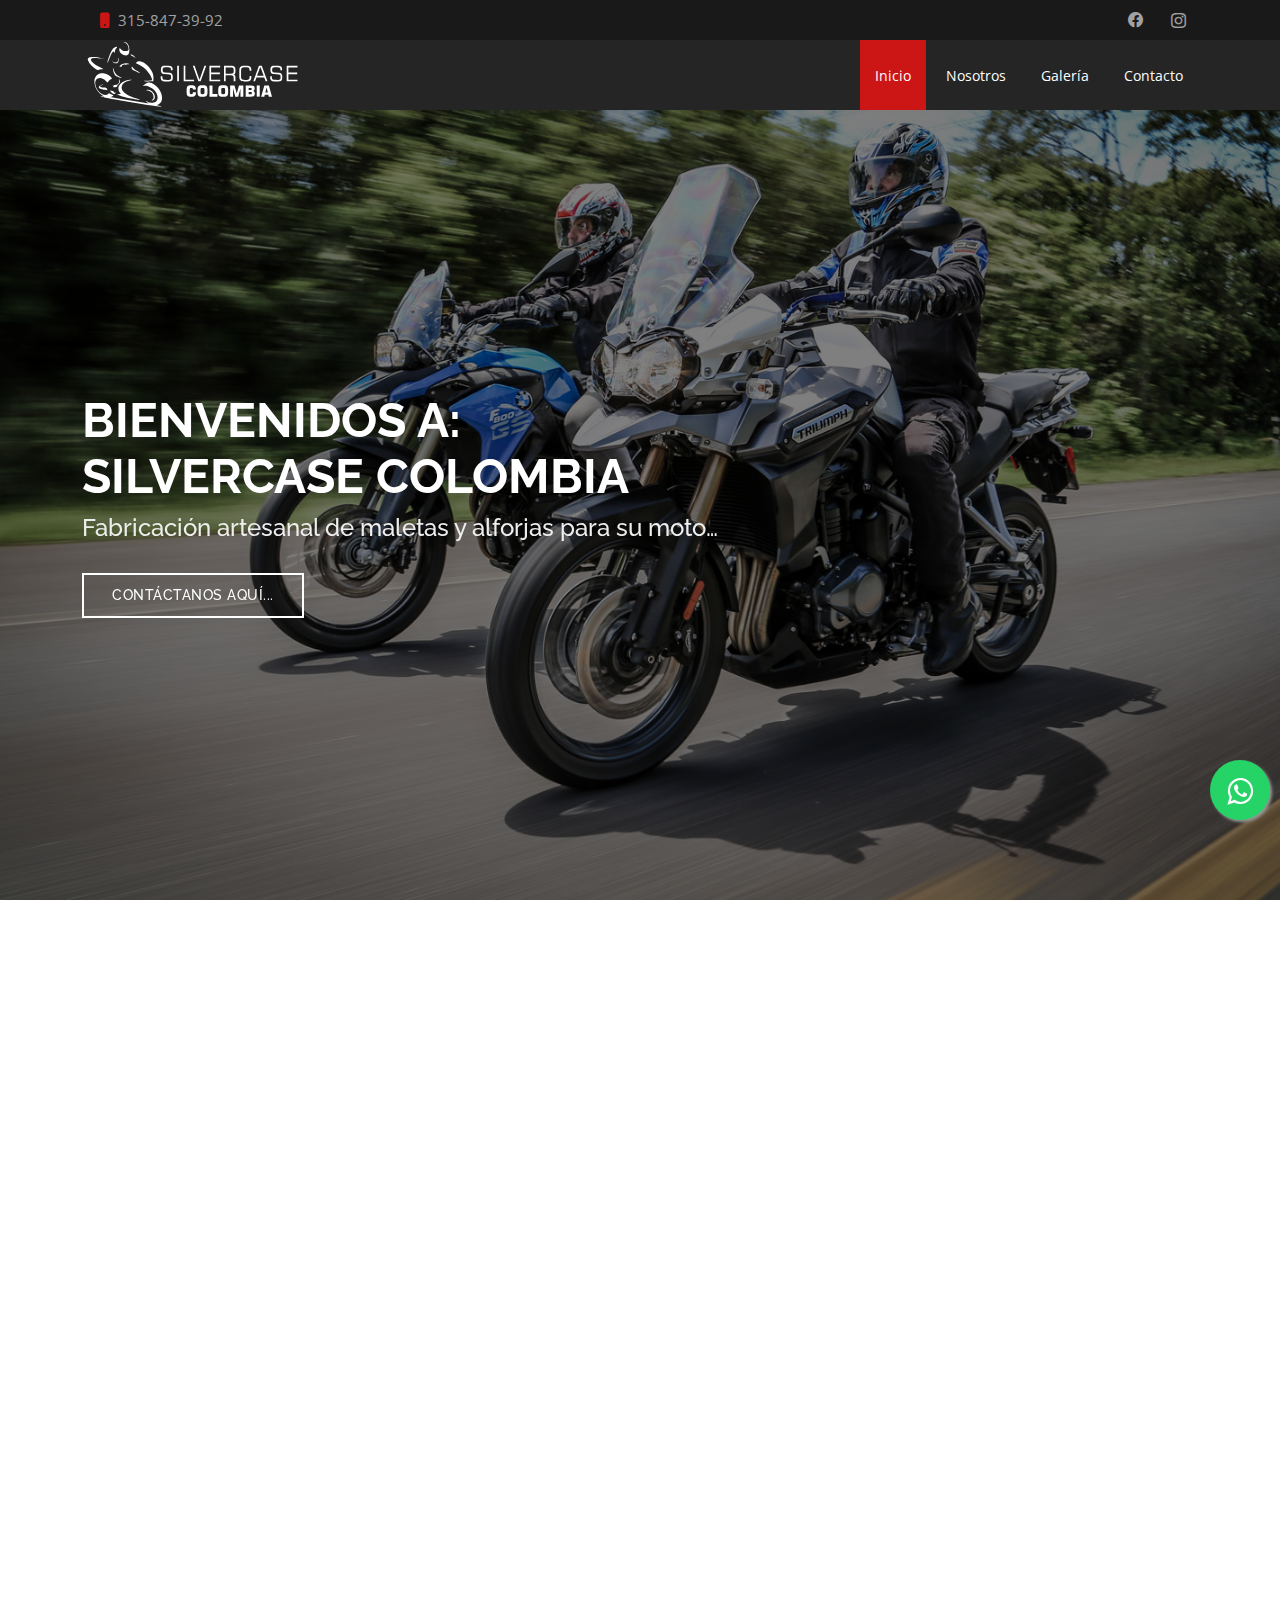
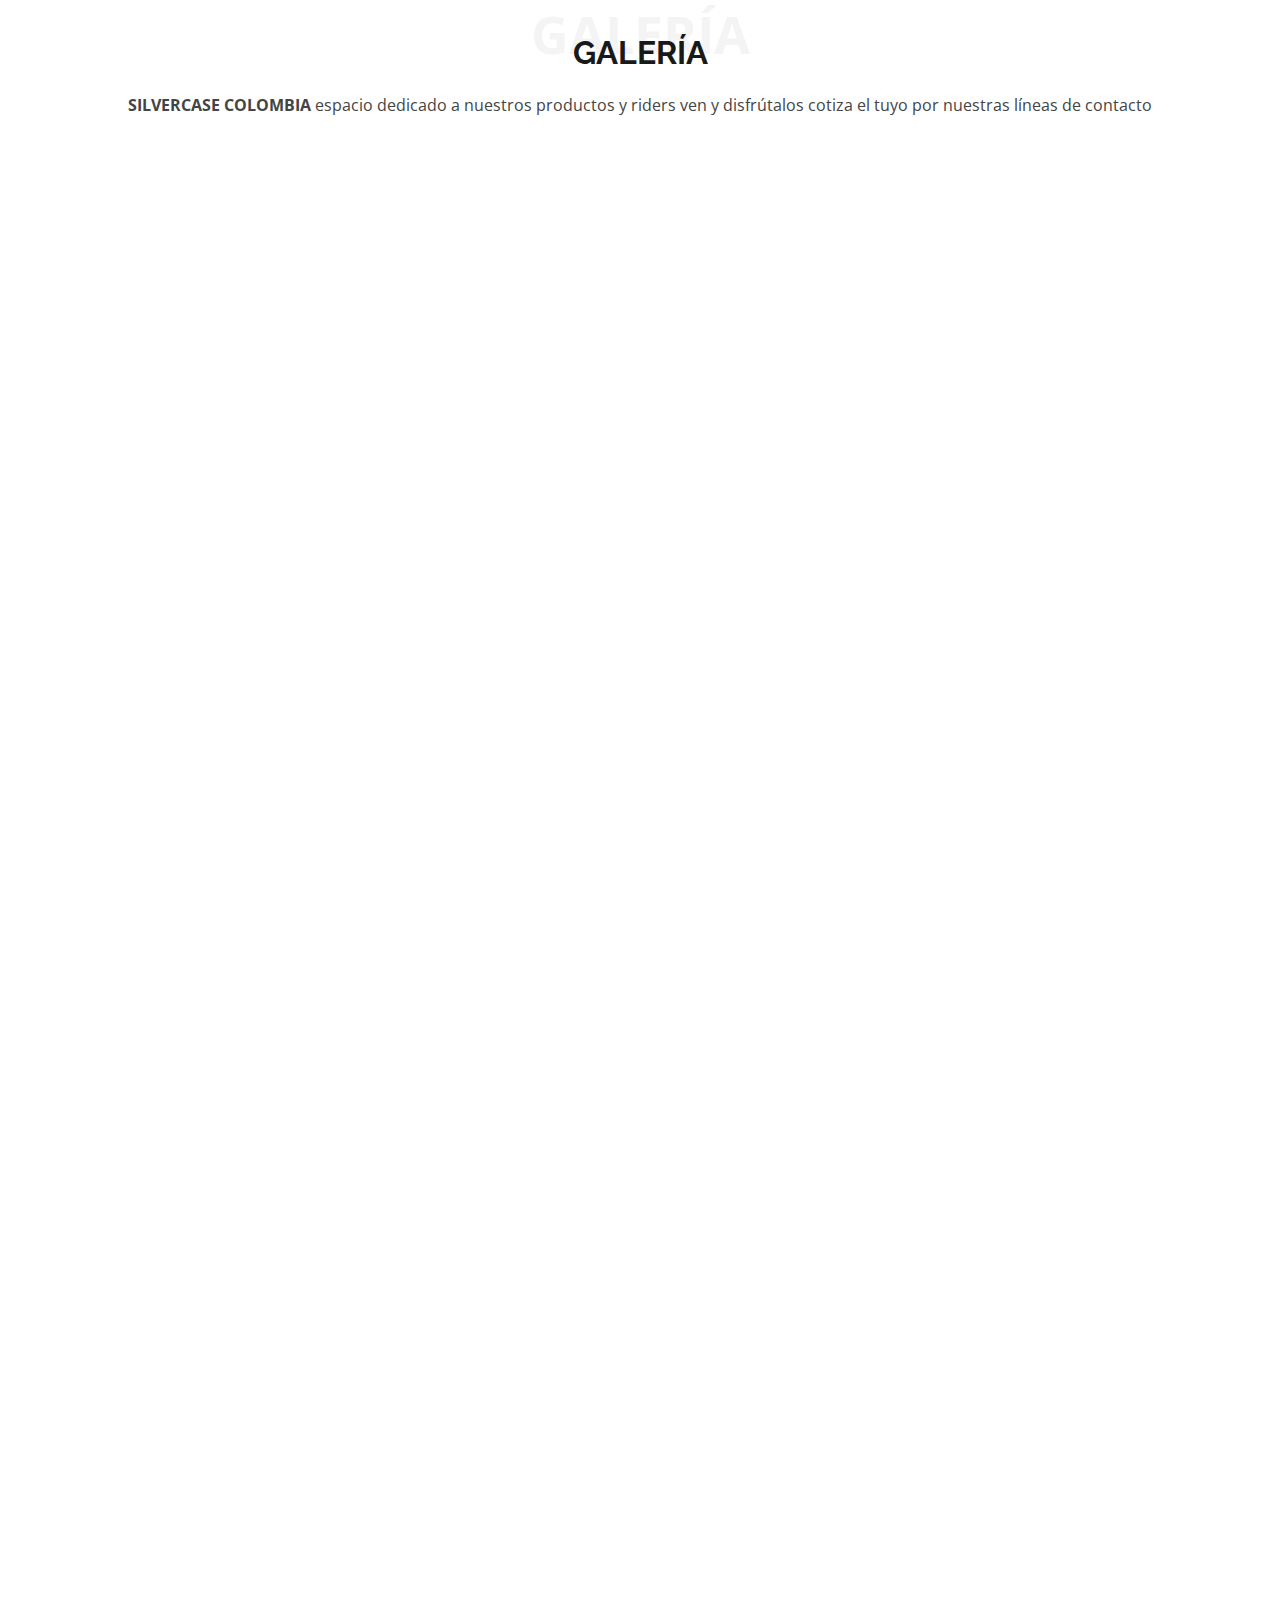
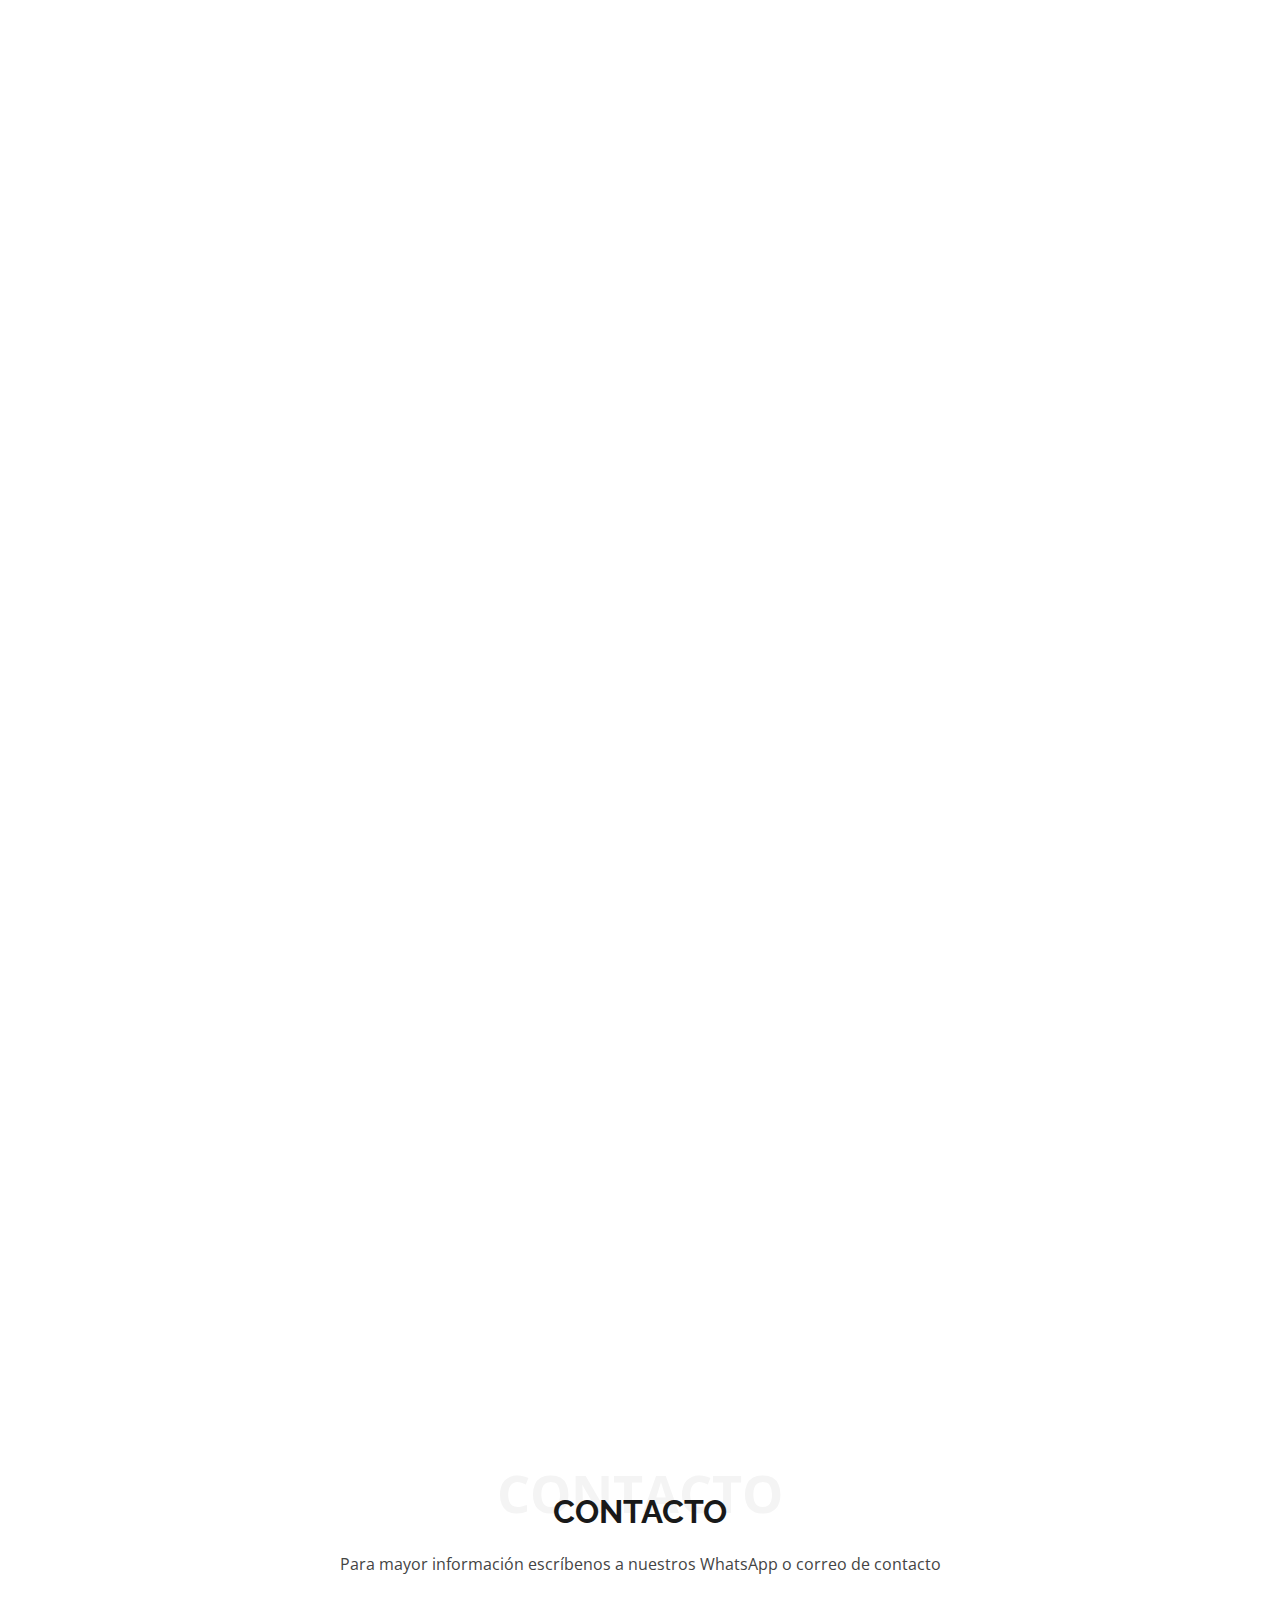
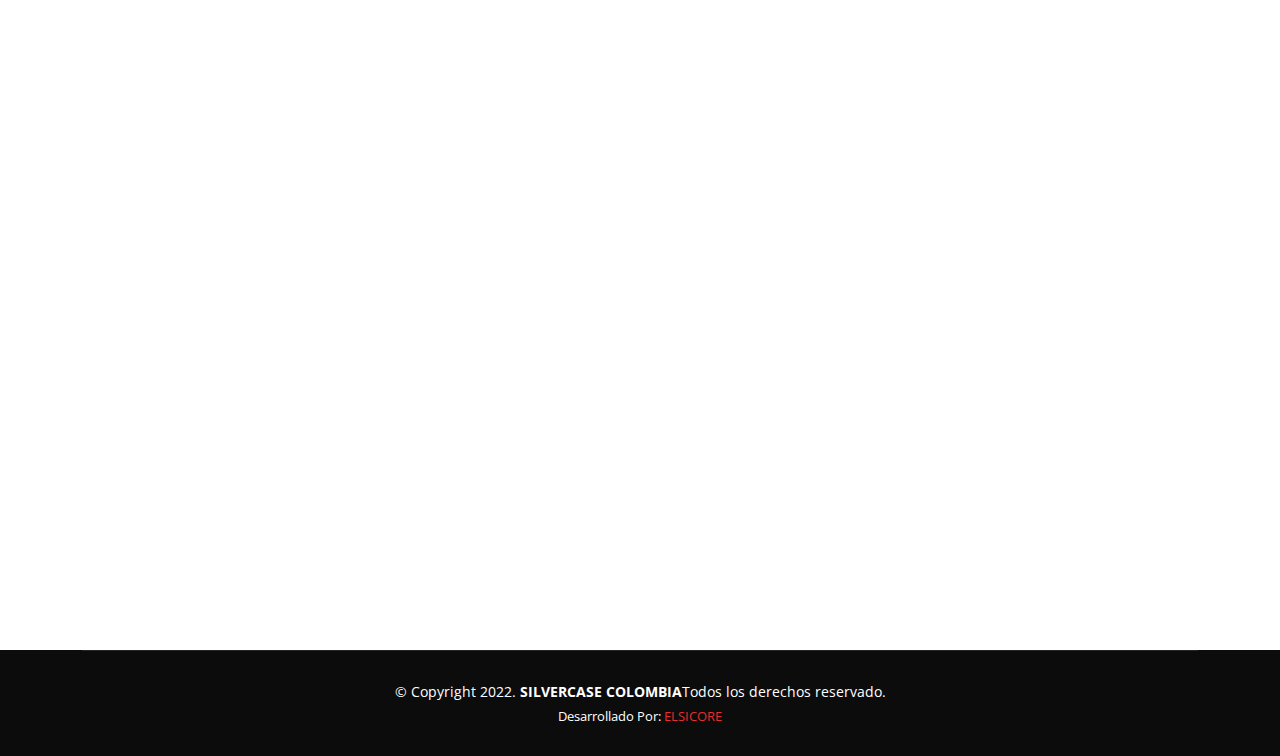
<file: index.html>
<!DOCTYPE html>
<html lang="es">

<head>
  <meta charset="utf-8">
  <meta content="width=device-width, initial-scale=1.0" name="viewport">
  <meta name="facebook-domain-verification" content="cl4wtnppbrddqg3ztqzjq375d5yrdl" />
  <title>SilverCase Colombia</title>
  <meta content="Fabricación artesanal de maletas y alforjas para su moto, medellin-colombia" name="description">
  <meta content="silvercase colombia, maleteros de moto, alforjas, motos, top case, fabricante de maleteros, medellin, colombia, lamina de aluminio" name="keywords">

  <!-- Favicons -->
  <link href="assets/img/favicon.png" rel="icon">
  <link href="assets/img/favicon.png" rel="apple-touch-icon">

  <!-- Google Fonts -->
  <link href="https://fonts.googleapis.com/css?family=Open+Sans:300,300i,400,400i,600,600i,700,700i|Raleway:300,300i,400,400i,500,500i,600,600i,700,700i|Poppins:300,300i,400,400i,500,500i,600,600i,700,700i" rel="stylesheet">

  <!-- Vendor CSS Files -->
  <link href="assets/vendor/aos/aos.css" rel="stylesheet">
  <link href="assets/vendor/bootstrap/css/bootstrap.min.css" rel="stylesheet">
  <link href="assets/vendor/bootstrap-icons/bootstrap-icons.css" rel="stylesheet">
  <link href="assets/vendor/boxicons/css/boxicons.min.css" rel="stylesheet">
  <link href="assets/vendor/glightbox/css/glightbox.min.css" rel="stylesheet">
  <link href="assets/vendor/swiper/swiper-bundle.min.css" rel="stylesheet">

  <!-- Template Main CSS File -->
  <link href="assets/css/style.css" rel="stylesheet">

  <!-- =======================================================
  * Template Name: Day - v4.3.0
  * Template URL: https://bootstrapmade.com/day-multipurpose-html-template-for-free/
  * Author: BootstrapMade.com
  * License: https://bootstrapmade.com/license/
  ======================================================== -->
</head>

<body>

<link rel="stylesheet" href="https://maxcdn.bootstrapcdn.com/font-awesome/4.5.0/css/font-awesome.min.css">
  <a href="https://api.whatsapp.com/send?phone=573158473992&text=Hola%20vi%20esto%20en%20su%20web,%20deseo%20conocer%20sobre%20los%20productos%20SILVERCASE" class="float" target="_blank">
    <i class="fa fa-whatsapp my-float"></i>
  </a>
  <!-- ======= Top Bar ======= -->
  <section id="topbar" class="d-flex align-items-center">
    <div class="container d-flex justify-content-center justify-content-md-between">
      <div class="contact-info d-flex align-items-center">
        <i class="bi bi-phone-fill phone-icon"></i>
        <a target="_blanck" href="https://api.whatsapp.com/send?phone=573158473992&text=Hola%20vi%20esto%20en%20su%20web,%20deseo%20conocer%20sobre%20los%20productos%20SILVERCASE">315-847-39-92 </a>
      </div>
      <div class="social-links d-none d-md-block">
        <a target="_blanck" href="https://www.facebook.com/SilverCase-Colombia-100303824891847" class="facebook"><i class="bi bi-facebook"></i></a>
        <a target="_blanck" href="https://www.instagram.com/silvercasecolombia/" class="instagram"><i class="bi bi-instagram"></i></a>
      </div>
    </div>
  </section>

  <!-- ======= Header ======= -->
  <header id="header" class="d-flex align-items-center">
    <div class="container d-flex align-items-center justify-content-between">

      <a href="index.html"><img src="assets/img/logo-silvercase.svg" alt="Logo-SilverCase" width="230"></a>
      <!-- Uncomment below if you prefer to use an image logo -->
      <!-- <a href="index.html" class="logo"><img src="assets/img/logo.png" alt="" class="img-fluid"></a>-->

      <nav id="navbar" class="navbar">
        <ul>
          <li><a class="nav-link scrollto active" href="#hero">Inicio</a></li>
          <li><a class="nav-link scrollto" href="#about">Nosotros</a></li>
          <!--<li><a class="nav-link scrollto" href="#services">Servicios</a></li>-->
          <li><a class="nav-link scrollto " href="#portfolio">Galería</a></li>
          <!--<li><a class="nav-link scrollto" href="#pricing"></a></li>
          <li><a class="nav-link scrollto" href="#team">Team</a></li>
          <li class="dropdown"><a href="#"><span>Drop Down</span> <i class="bi bi-chevron-down"></i></a>
            <ul>
              <li><a href="#">Drop Down 1</a></li>
              <li class="dropdown"><a href="#"><span>Deep Drop Down</span> <i class="bi bi-chevron-right"></i></a>
                <ul>
                  <li><a href="#">Deep Drop Down 1</a></li>
                  <li><a href="#">Deep Drop Down 2</a></li>
                  <li><a href="#">Deep Drop Down 3</a></li>
                  <li><a href="#">Deep Drop Down 4</a></li>
                  <li><a href="#">Deep Drop Down 5</a></li>
                </ul>
              </li>
              <li><a href="#">Drop Down 2</a></li>
              <li><a href="#">Drop Down 3</a></li>
              <li><a href="#">Drop Down 4</a></li>
            </ul>
          </li>-->
          <li><a class="nav-link scrollto" href="#contact">Contacto</a></li>
        </ul>
        <i class="bi bi-list mobile-nav-toggle"></i>
      </nav><!-- .navbar -->

    </div>
  </header><!-- End Header -->

  <!-- ======= Hero Section ======= -->
  <section id="hero" class="d-flex align-items-center">
    <div class="container position-relative" data-aos="fade-up" data-aos-delay="500">
      <h1>Bienvenidos a: <br> SILVERCASE COLOMBIA</h1>
      <h2>Fabricación artesanal de maletas y alforjas para su moto…</h2>
      <a href="https://wa.link/tmrr34" target="_blank" class="btn-get-started scrollto">Contáctanos Aquí... </a>
    </div>
  </section><!-- End Hero -->

  <main id="main">

    <!-- ======= About Section ======= -->
    <section id="about" class="about">
      <div class="container">

        <div class="row">
          <div class="col-lg-6 order-1 order-lg-2" data-aos="fade-left">
            <img src="assets/img/nosotros-silvercase.jpg" class="img-fluid" alt="">
          </div>
          <div class="col-lg-6 pt-4 pt-lg-0 order-2 order-lg-1 content" data-aos="fade-right">
            <h3>Estamos para ofrecerte todo nuestro apoyo y asesoría...</h3>
            <br><br>
            <p class="fst-italic">
              Deseas adquirir top case o alforja SILVERCASE, viaja comodo y seguro con todos nuestros productos y servicios.
            </p>
            <ul>
              <li><i class="bi bi-check-circle"></i> Productos Artesanal con Materia Prima Colombiana.</li>
              <li><i class="bi bi-check-circle"></i> Lamina de aluminio de 2 y 1.5 milímetros.</li>
              <li><i class="bi bi-check-circle"></i> Garantía de 2 años en nuestros top case   y alforjas.</li>
              <li><i class="bi bi-check-circle"></i> Top Case y Alforjas con accesorios incluidos.</li>
            </ul>
            <br>
            <p>
              Contamos con un personal capacitado para brindarle la mejor asesoría; así nuestros clientes, compran el producto 
              que mejor se adapte a sus requerimientos, <B>SILVERCASE</B> INNOVACIÓN Y PASIÓN EN TUS MANOS.
            </p>
            <br>
            <button><a href="https://wa.link/tmrr34" target="_blank" class="btn-get-started scrollto">Contáctanos Aquí... </a></button>
            
          </div> 
        </div>
        

      </div>
    </section><!-- End About Section -->

    <!-- ======= Why Us Section ======= 
    <section id="why-us" class="why-us">
      <div class="container">

        <div class="row">

          <div class="col-lg-4" data-aos="fade-up">
            <div class="box">
              <span>01</span>
              <h4>Lorem Ipsum</h4>
              <p>Ulamco laboris nisi ut aliquip ex ea commodo consequat. Et consectetur ducimus vero placeat</p>
            </div>
          </div>

          <div class="col-lg-4 mt-4 mt-lg-0" data-aos="fade-up" data-aos-delay="150">
            <div class="box">
              <span>02</span>
              <h4>Repellat Nihil</h4>
              <p>Dolorem est fugiat occaecati voluptate velit esse. Dicta veritatis dolor quod et vel dire leno para dest</p>
            </div>
          </div>

          <div class="col-lg-4 mt-4 mt-lg-0" data-aos="fade-up" data-aos-delay="300">
            <div class="box">
              <span>03</span>
              <h4> Ad ad velit qui</h4>
              <p>Molestiae officiis omnis illo asperiores. Aut doloribus vitae sunt debitis quo vel nam quis</p>
            </div>
          </div>

        </div>

      </div>
    </section> End Why Us Section -->

    <!-- ======= Clients Section ======= -
    <section id="clients" class="clients">
      <h3>Marcas a las cuales se ajustan nuestros maleteros  <a href=""> SILVERCASE</a></h3>
      <div class="container" data-aos="zoom-in">

        <div class="row d-flex align-items-center">

          <div class="col-lg-2 col-md-4 col-6">
            <img src="assets/img/clients/client-1.png" class="img-fluid" alt="">
          </div>

          <div class="col-lg-2 col-md-4 col-6">
            <img src="assets/img/clients/client-2.png" class="img-fluid" alt="">
          </div>

          <div class="col-lg-2 col-md-4 col-6">
            <img src="assets/img/clients/client-3.png" class="img-fluid" alt="">
          </div>

          <div class="col-lg-2 col-md-4 col-6">
            <img src="assets/img/clients/client-4.png" class="img-fluid" alt="">
          </div>

          <div class="col-lg-2 col-md-4 col-6">
            <img src="assets/img/clients/client-5.png" class="img-fluid" alt="">
          </div>

          <div class="col-lg-2 col-md-4 col-6">
            <img src="assets/img/clients/client-6.png" class="img-fluid" alt="">
          </div>

        </div>

      </div>
    </section> End Clients Section -->

    <!-- ======= Services Section ======= -
    <section id="services" class="services">
      <div class="container">

        <div class="section-title">
          <span>Services</span>
          <h2>Services</h2>
          <p>Sit sint consectetur velit quisquam cupiditate impedit suscipit alias</p>
        </div>

        <div class="row">
          <div class="col-lg-4 col-md-6 d-flex align-items-stretch" data-aos="fade-up">
            <div class="icon-box">
              <div class="icon"><i class="bx bxl-dribbble"></i></div>
              <h4><a href="">Lorem Ipsum</a></h4>
              <p>Voluptatum deleniti atque corrupti quos dolores et quas molestias excepturi</p>
            </div>
          </div>

          <div class="col-lg-4 col-md-6 d-flex align-items-stretch mt-4 mt-md-0" data-aos="fade-up" data-aos-delay="150">
            <div class="icon-box">
              <div class="icon"><i class="bx bx-file"></i></div>
              <h4><a href="">Sed ut perspiciatis</a></h4>
              <p>Duis aute irure dolor in reprehenderit in voluptate velit esse cillum dolore</p>
            </div>
          </div>

          <div class="col-lg-4 col-md-6 d-flex align-items-stretch mt-4 mt-lg-0" data-aos="fade-up" data-aos-delay="300">
            <div class="icon-box">
              <div class="icon"><i class="bx bx-tachometer"></i></div>
              <h4><a href="">Magni Dolores</a></h4>
              <p>Excepteur sint occaecat cupidatat non proident, sunt in culpa qui officia</p>
            </div>
          </div>

          <div class="col-lg-4 col-md-6 d-flex align-items-stretch mt-4" data-aos="fade-up" data-aos-delay="450">
            <div class="icon-box">
              <div class="icon"><i class="bx bx-world"></i></div>
              <h4><a href="">Nemo Enim</a></h4>
              <p>At vero eos et accusamus et iusto odio dignissimos ducimus qui blanditiis</p>
            </div>
          </div>

          <div class="col-lg-4 col-md-6 d-flex align-items-stretch mt-4" data-aos="fade-up" data-aos-delay="600">
            <div class="icon-box">
              <div class="icon"><i class="bx bx-slideshow"></i></div>
              <h4><a href="">Dele cardo</a></h4>
              <p>Quis consequatur saepe eligendi voluptatem consequatur dolor consequuntur</p>
            </div>
          </div>

          <div class="col-lg-4 col-md-6 d-flex align-items-stretch mt-4" data-aos="fade-up" data-aos-delay="750">
            <div class="icon-box">
              <div class="icon"><i class="bx bx-arch"></i></div>
              <h4><a href="">Divera don</a></h4>
              <p>Modi nostrum vel laborum. Porro fugit error sit minus sapiente sit aspernatur</p>
            </div>
          </div>

        </div>

      </div>
    </section>< End Services Section -->

    <!-- ======= Cta Section ======= -
    <section id="cta" class="cta">
      <div class="container" data-aos="zoom-in">

        <div class="text-center">
          <h3>Call To Action</h3>
          <p> Duis aute irure dolor in reprehenderit in voluptate velit esse cillum dolore eu fugiat nulla pariatur. Excepteur sint occaecat cupidatat non proident, sunt in culpa qui officia deserunt mollit anim id est laborum.</p>
          <a class="cta-btn" href="#">Call To Action</a>
        </div>

      </div>
    </section><! End Cta Section -->

    <!-- ======= Portfolio Section ======= -->
    <section id="portfolio" class="portfolio">
      <div class="container">

        <div class="section-title">
          <span>Galería</span>
          <h2>Galería</h2>
          <p><strong><a>SILVERCASE COLOMBIA</a></strong> espacio dedicado a nuestros productos y riders ven y disfrútalos cotiza el tuyo por nuestras líneas de contacto</p>
        </div>

        <div class="row" data-aos="fade-up">
          <div class="col-lg-12 d-flex justify-content-center">
            <ul id="portfolio-flters">
              <li data-filter="*" class="filter-active">Todos</li>
              <li data-filter=".filter-app">Productos</li>
              <li data-filter=".filter-card">Riders</li>
              <li data-filter=".filter-web">Accesorios</li>
            </ul>
          </div>
        </div>

        <div class="row portfolio-container" data-aos="fade-up" data-aos-delay="150">

          <div class="col-lg-4 col-md-6 portfolio-item filter-app">
            <img src="assets/img/portfolio/riders/silvercase-riders-21.JPG" class="img-fluid" alt="">
            <div class="portfolio-info">
              <h4>Riders-Chicamocha</h4>
              <p>Riders-Chicamocha</p>
              <a href="assets/img/portfolio/riders/silvercase-riders-21.JPG" data-gallery="portfolioGallery" class="portfolio-lightbox preview-link" title="silvercase-riders-21"><i class="bx bx-plus"></i></a>
              <a href="portfolio-details.html" class="details-link" title="More Details"><i class="bx bx-link"></i></a>
            </div>
          </div>

          <div class="col-lg-4 col-md-6 portfolio-item filter-web">
            <img src="assets/img/portfolio/a.jpg" class="img-fluid" alt="">
            <div class="portfolio-info">
              <h4>Llavero Suzuki Verde</h4>
              <p>Llavero Suzuki Verde</p>
              <a href="assets/img/portfolio/a.jpg" data-gallery="portfolioGallery" class="portfolio-lightbox preview-link" title="silvercase-riders-21"><i class="bx bx-plus"></i></a>
              <a href="portfolio-details.html" class="details-link" title="More Details"><i class="bx bx-link"></i></a>
            </div>
          </div>

          <div class="col-lg-4 col-md-6 portfolio-item filter-app">
            <img src="assets/img/portfolio/riders/silvercase-riders-7.jpeg" class="img-fluid" alt="">
            <div class="portfolio-info">
              <h4>Riders home</h4>
              <p>Riders home</p>
              <a href="assets/img/portfolio/riders/silvercase-riders-7.jpeg" data-gallery="portfolioGallery" class="portfolio-lightbox preview-link" title="silvercase-riders-7"><i class="bx bx-plus"></i></a>
              <a href="portfolio-details.html" class="details-link" title="More Details"><i class="bx bx-link"></i></a>
            </div>
          </div>

          <div class="col-lg-4 col-md-6 portfolio-item filter-web">
            <img src="assets/img/portfolio/b.jpg" class="img-fluid" alt="">
            <div class="portfolio-info">
              <h4>Llavero Honda</h4>
              <p>Llavero Honda</p>
              <a href="assets/img/portfolio/b.jpg" data-gallery="portfolioGallery" class="portfolio-lightbox preview-link" title="silvercase-riders-21"><i class="bx bx-plus"></i></a>
              <a href="portfolio-details.html" class="details-link" title="More Details"><i class="bx bx-link"></i></a>
            </div>
          </div>

          <div class="col-lg-4 col-md-6 portfolio-item filter-app">
            <img src="assets/img/portfolio/riders/silvercase-riders-16.jpeg" class="img-fluid" alt="">
            <div class="portfolio-info">
              <h4>Riders Concessionaire Suzuki</h4>
              <p>Riders Concessionaire Suzuki</p>
              <a href="assets/img/portfolio/riders/silvercase-riders-16.jpeg" data-gallery="portfolioGallery" class="portfolio-lightbox preview-link" title="silvercase-riders-16"><i class="bx bx-plus"></i></a>
              <a href="portfolio-details.html" class="details-link" title="More Details"><i class="bx bx-link"></i></a>
            </div>
          </div>

          <div class="col-lg-4 col-md-6 portfolio-item filter-web">
            <img src="assets/img/portfolio/c.jpg" class="img-fluid" alt="">
            <div class="portfolio-info">
              <h4>Protector Zapatos FOX</h4>
              <p>Protector Zapatos FOX</p>
              <a href="assets/img/portfolio/c.jpg" data-gallery="portfolioGallery" class="portfolio-lightbox preview-link" title="silvercase-riders-21"><i class="bx bx-plus"></i></a>
              <a href="portfolio-details.html" class="details-link" title="More Details"><i class="bx bx-link"></i></a>
            </div>
          </div>

          <div class="col-lg-4 col-md-6 portfolio-item filter-card">
            <img src="assets/img/portfolio/riders/silvercase-riders-18.jpeg" class="img-fluid" alt="">
            <div class="portfolio-info">
              <h4>Silvercase trunks on the road</h4>
              <p>Silvercase trunks on the road</p>
              <a href="assets/img/portfolio/riders/silvercase-riders-18.jpeg" data-gallery="portfolioGallery" class="portfolio-lightbox preview-link" title="Card 2"><i class="bx bx-plus"></i></a>
              <a href="portfolio-details.html" class="details-link" title="More Details"><i class="bx bx-link"></i></a>
            </div>
          </div>

          <div class="col-lg-4 col-md-6 portfolio-item filter-web">
            <img src="assets/img/portfolio/d.jpg" class="img-fluid" alt="">
            <div class="portfolio-info">
              <h4>Protector Zapatos KTM</h4>
              <p>Protector Zapatos KTM</p>
              <a href="assets/img/portfolio/d.jpg" data-gallery="portfolioGallery" class="portfolio-lightbox preview-link" title="silvercase-riders-21"><i class="bx bx-plus"></i></a>
              <a href="portfolio-details.html" class="details-link" title="More Details"><i class="bx bx-link"></i></a>
            </div>
          </div>

          <div class="col-lg-4 col-md-6 portfolio-item filter-app">
            <img src="assets/img/portfolio/riders/silvercase-riders-29.jpeg" class="img-fluid" alt="">
            <div class="portfolio-info">
              <h4>Silvercase trunks on the mountain</h4>
              <p>Silvercase trunks on the mountain</p>
              <a href="assets/img/portfolio/riders/silvercase-riders-29.jpeg" data-gallery="portfolioGallery" class="portfolio-lightbox preview-link" title="Web 2"><i class="bx bx-plus"></i></a>
              <a href="portfolio-details.html" class="details-link" title="More Details"><i class="bx bx-link"></i></a>
            </div>
          </div>

          <div class="col-lg-4 col-md-6 portfolio-item filter-web">
            <img src="assets/img/portfolio/e.jpg" class="img-fluid" alt="">
            <div class="portfolio-info">
              <h4>Llavero Suzuki Amarillo</h4>
              <p>Llavero Suzuki Amarillo</p>
              <a href="assets/img/portfolio/e.jpg" data-gallery="portfolioGallery" class="portfolio-lightbox preview-link" title="silvercase-riders-21"><i class="bx bx-plus"></i></a>
              <a href="portfolio-details.html" class="details-link" title="More Details"><i class="bx bx-link"></i></a>
            </div>
          </div>

          <div class="col-lg-4 col-md-6 portfolio-item filter-app">
            <img src="assets/img/portfolio/riders/silvercase-riders-19.jpeg" class="img-fluid" alt="">
            <div class="portfolio-info">
              <h4>Riders Puerto Lopez</h4>
              <p>Riders Puerto Lopez</p>
              <a href="assets/img/portfolio/riders/silvercase-riders-19.jpeg" data-gallery="portfolioGallery" class="portfolio-lightbox preview-link" title="App 3"><i class="bx bx-plus"></i></a>
              <a href="portfolio-details.html" class="details-link" title="More Details"><i class="bx bx-link"></i></a>
            </div>
          </div>
          
          <div class="col-lg-4 col-md-6 portfolio-item filter-web">
            <img src="assets/img/portfolio/protector-zapt-all.jpg" class="img-fluid" alt="">
            <div class="portfolio-info">
              <h4>Protectores Zapatos</h4>
              <p>Protectores Zapatos</p>
              <a href="assets/img/portfolio/protector-zapt-all.jpg" data-gallery="portfolioGallery" class="portfolio-lightbox preview-link" title="silvercase-riders-21"><i class="bx bx-plus"></i></a>
              <a href="portfolio-details.html" class="details-link" title="More Details"><i class="bx bx-link"></i></a>
            </div>
          </div>

          <div class="col-lg-4 col-md-6 portfolio-item filter-card">
            <img src="assets/img/portfolio/riders/silvercase-riders-22.jpeg" class="img-fluid" alt="">
            <div class="portfolio-info">
              <h4>Black Silvercase trunks</h4>
              <p>Black Silvercase trunks</p>
              <a href="assets/img/portfolio/riders/silvercase-riders-22.jpeg" data-gallery="portfolioGallery" class="portfolio-lightbox preview-link" title="Card 1"><i class="bx bx-plus"></i></a>
              <a href="portfolio-details.html" class="details-link" title="More Details"><i class="bx bx-link"></i></a>
            </div>
          </div>

          <div class="col-lg-4 col-md-6 portfolio-item filter-web">
            <img src="assets/img/portfolio/guantes-de-proteccion.jpg" class="img-fluid" alt="">
            <div class="portfolio-info">
              <h4>Guantes de Protección </h4>
              <p>Guantes de Protección</p>
              <a href="assets/img/portfolio/guantes-de-proteccion.jpg" data-gallery="portfolioGallery" class="portfolio-lightbox preview-link" title="silvercase-riders-21"><i class="bx bx-plus"></i></a>
              <a href="portfolio-details.html" class="details-link" title="More Details"><i class="bx bx-link"></i></a>
            </div>
          </div>

          <div class="col-lg-4 col-md-6 portfolio-item filter-card">
            <img src="assets/img/portfolio/riders/silvercase-riders-15.jpeg" class="img-fluid" alt="">
            <div class="portfolio-info">
              <h4>Imposing silvercase trunks</h4>
              <p>Imposing silvercase trunks</p>
              <a href="assets/img/portfolio/riders/silvercase-riders-15.jpeg" data-gallery="portfolioGallery" class="portfolio-lightbox preview-link" title="Card 3"><i class="bx bx-plus"></i></a>
              <a href="portfolio-details.html" class="details-link" title="More Details"><i class="bx bx-link"></i></a>
            </div>
          </div>

          <div class="col-lg-4 col-md-6 portfolio-item filter-web">
            <img src="assets/img/portfolio/k.jpg" class="img-fluid" alt="">
            <div class="portfolio-info">
              <h4>Candado de Seguridad </h4>
              <p>Freno disco</p>
              <a href="assets/img/portfolio/k.jpg" data-gallery="portfolioGallery" class="portfolio-lightbox preview-link" title="silvercase-riders-21"><i class="bx bx-plus"></i></a>
              <a href="portfolio-details.html" class="details-link" title="More Details"><i class="bx bx-link"></i></a>
            </div>
          </div>

          <div class="col-lg-4 col-md-6 portfolio-item filter-app">
            <img src="assets/img/portfolio/riders/silvercase-riders-26.jpeg" class="img-fluid" alt="">
            <div class="portfolio-info">
              <h4>Silvercase suitcases in hymalayan</h4>
              <p>Silvercase suitcases in hymalayan</p>
              <a href="assets/img/portfolio/riders/silvercase-riders-26.jpeg" data-gallery="portfolioGallery" class="portfolio-lightbox preview-link" title="Web 3"><i class="bx bx-plus"></i></a>
              <a href="portfolio-details.html" class="details-link" title="More Details"><i class="bx bx-link"></i></a>
            </div>
          </div>

          <div class="col-lg-4 col-md-6 portfolio-item filter-web">
            <img src="assets/img/portfolio/l.jpg" class="img-fluid" alt="">
            <div class="portfolio-info">
              <h4>Cargador USB para moto </h4>
              <p>Cargador USB para moto</p>
              <a href="assets/img/portfolio/l.jpg" data-gallery="portfolioGallery" class="portfolio-lightbox preview-link" title="silvercase-riders-21"><i class="bx bx-plus"></i></a>
              <a href="portfolio-details.html" class="details-link" title="More Details"><i class="bx bx-link"></i></a>
            </div>
          </div>

          <div class="col-lg-4 col-md-6 portfolio-item filter-web">
            <img src="assets/img/portfolio/m.jpg" class="img-fluid" alt="">
            <div class="portfolio-info">
              <h4>Soporte Celular para motos </h4>
              <p>Soporte Celular para motos</p>
              <a href="assets/img/portfolio/m.jpg" data-gallery="portfolioGallery" class="portfolio-lightbox preview-link" title="silvercase-riders-21"><i class="bx bx-plus"></i></a>
              <a href="portfolio-details.html" class="details-link" title="More Details"><i class="bx bx-link"></i></a>
            </div>
          </div>

          <div class="col-lg-4 col-md-6 portfolio-item filter-web">
            <img src="assets/img/portfolio/n.jpg" class="img-fluid" alt="">
            <div class="portfolio-info">
              <h4>Soporte Giratorio Celular </h4>
              <p>Soporte Giratorio Celular</p>
              <a href="assets/img/portfolio/n.jpg" data-gallery="portfolioGallery" class="portfolio-lightbox preview-link" title="silvercase-riders-21"><i class="bx bx-plus"></i></a>
              <a href="portfolio-details.html" class="details-link" title="More Details"><i class="bx bx-link"></i></a>
            </div>
          </div>
        </div>

      </div>
    </section>

    <!-- ======= Pricing Section ======= 
    <section id="pricing" class="pricing">
      <div class="container">

        <div class="section-title">
          <span>Pricing</span>
          <h2>Pricing</h2>
          <p>Sit sint consectetur velit quisquam cupiditate impedit suscipit alias</p>
        </div>

        <div class="row">

          <div class="col-lg-4 col-md-6" data-aos="zoom-in" data-aos-delay="150">
            <div class="box">
              <h3>Free</h3>
              <h4><sup>$</sup>0<span> / month</span></h4>
              <ul>
                <li>Aida dere</li>
                <li>Nec feugiat nisl</li>
                <li>Nulla at volutpat dola</li>
                <li class="na">Pharetra massa</li>
                <li class="na">Massa ultricies mi</li>
              </ul>
              <div class="btn-wrap">
                <a href="#" class="btn-buy">Buy Now</a>
              </div>
            </div>
          </div>

          <div class="col-lg-4 col-md-6 mt-4 mt-md-0" data-aos="zoom-in">
            <div class="box featured">
              <h3>Business</h3>
              <h4><sup>$</sup>19<span> / month</span></h4>
              <ul>
                <li>Aida dere</li>
                <li>Nec feugiat nisl</li>
                <li>Nulla at volutpat dola</li>
                <li>Pharetra massa</li>
                <li class="na">Massa ultricies mi</li>
              </ul>
              <div class="btn-wrap">
                <a href="#" class="btn-buy">Buy Now</a>
              </div>
            </div>
          </div>

          <div class="col-lg-4 col-md-6 mt-4 mt-lg-0" data-aos="zoom-in" data-aos-delay="150">
            <div class="box">
              <h3>Developer</h3>
              <h4><sup>$</sup>29<span> / month</span></h4>
              <ul>
                <li>Aida dere</li>
                <li>Nec feugiat nisl</li>
                <li>Nulla at volutpat dola</li>
                <li>Pharetra massa</li>
                <li>Massa ultricies mi</li>
              </ul>
              <div class="btn-wrap">
                <a href="#" class="btn-buy">Buy Now</a>
              </div>
            </div>
          </div>

        </div>

      </div>
    </section>End Pricing Section -->

    <!-- ======= Team Section ======= 
    <section id="team" class="team">
      <div class="container">

        <div class="section-title">
          <span>Team</span>
          <h2>Team</h2>
          <p>Sit sint consectetur velit quisquam cupiditate impedit suscipit alias</p>
        </div>

        <div class="row">
          <div class="col-lg-4 col-md-6 d-flex align-items-stretch" data-aos="zoom-in">
            <div class="member">
              <img src="assets/img/team/team-1.jpg" alt="">
              <h4>Walter White</h4>
              <span>Chief Executive Officer</span>
              <p>
                Magni qui quod omnis unde et eos fuga et exercitationem. Odio veritatis perspiciatis quaerat qui aut aut aut
              </p>
              <div class="social">
                <a href=""><i class="bi bi-twitter"></i></a>
                <a href=""><i class="bi bi-facebook"></i></a>
                <a href=""><i class="bi bi-instagram"></i></a>
                <a href=""><i class="bi bi-linkedin"></i></a>
              </div>
            </div>
          </div>

          <div class="col-lg-4 col-md-6 d-flex align-items-stretch" data-aos="zoom-in">
            <div class="member">
              <img src="assets/img/team/team-2.jpg" alt="">
              <h4>Sarah Jhinson</h4>
              <span>Product Manager</span>
              <p>
                Repellat fugiat adipisci nemo illum nesciunt voluptas repellendus. In architecto rerum rerum temporibus
              </p>
              <div class="social">
                <a href=""><i class="bi bi-twitter"></i></a>
                <a href=""><i class="bi bi-facebook"></i></a>
                <a href=""><i class="bi bi-instagram"></i></a>
                <a href=""><i class="bi bi-linkedin"></i></a>
              </div>
            </div>
          </div>

          <div class="col-lg-4 col-md-6 d-flex align-items-stretch" data-aos="zoom-in">
            <div class="member">
              <img src="assets/img/team/team-3.jpg" alt="">
              <h4>William Anderson</h4>
              <span>CTO</span>
              <p>
                Voluptas necessitatibus occaecati quia. Earum totam consequuntur qui porro et laborum toro des clara
              </p>
              <div class="social">
                <a href=""><i class="bi bi-twitter"></i></a>
                <a href=""><i class="bi bi-facebook"></i></a>
                <a href=""><i class="bi bi-instagram"></i></a>
                <a href=""><i class="bi bi-linkedin"></i></a>
              </div>
            </div>
          </div>

        </div>

      </div>
    </section> End Team Section -->

    <!-- ======= Contact Section ======= -->
    <section id="contact" class="contact">
      <div class="container">

        <div class="section-title">
          <span>Contacto</span>
          <h2>Contacto</h2>
          <p>Para mayor información escríbenos a nuestros WhatsApp o correo de contacto</p>
        </div>

        <div class="row" data-aos="fade-up">
          <div class="col-lg-4">
            <div class="info-box mb-4">
              <i class="bx bx-map"></i>
              <h3>Ubicacion</h3>
              <p>Calle 47 # 38-48, Medellín, Antioquia</p>
            </div>
          </div>

          <div class="col-lg-4 col-md-4">
            <div class="info-box  mb-4">
              <i class="bx bx-envelope"></i>
              <h3>Correo</h3>
              <p>silvercasecolombia@gmail.com</p>
            </div>
          </div>

          <div class="col-lg-4 col-md-4">
            <div class="info-box  mb-4">
              <i class="bx bx-phone-call"></i>
              <h3>Celular | WhatsApp</h3>
              <p><a target="_blanck" href="https://api.whatsapp.com/send?phone=573158473992&text=Hola%20vi%20esto%20en%20su%20web,%20deseo%20conocer%20sobre%20los%20productos%20SILVERCASE">315-847-39-92 </a></p>
            </div>
          </div>

        </div>

        <div class="row" data-aos="fade-up">

          <div class="col-lg-12 ">
            <iframe class="mb-4 mb-lg-0" src="https://www.google.com/maps/d/u/0/embed?mid=1fZuORrQkQhQxh2_ohVoVZAdR90pCtjDs&ehbc=2E312F" frameborder="0" style="border:0; width: 100%; height: 384px;" allowfullscreen></iframe>
          </div>

          <!--<div class="col-lg-6">
            <form action="forms/contact.php" method="post" role="form" class="php-email-form">
              <div class="row">
                <div class="col-md-6 form-group">
                  <input type="text" name="name" class="form-control" id="name" placeholder="Your Name" required>
                </div>
                <div class="col-md-6 form-group mt-3 mt-md-0">
                  <input type="email" class="form-control" name="email" id="email" placeholder="Your Email" required>
                </div>
              </div>
              <div class="form-group mt-3">
                <input type="text" class="form-control" name="subject" id="subject" placeholder="Subject" required>
              </div>
              <div class="form-group mt-3">
                <textarea class="form-control" name="message" rows="5" placeholder="Message" required></textarea>
              </div>
              <div class="my-3">
                <div class="loading">Loading</div>
                <div class="error-message"></div>
                <div class="sent-message">Your message has been sent. Thank you!</div>
              </div>
              <div class="text-center"><button type="submit">Send Message</button></div>
            </form>
          </div>-->

        </div>

      </div>
    </section><!-- End Contact Section -->

  </main><!-- End #main -->

  <!-- ======= Footer ======= -->
  <footer id="footer">
    <!--<div class="footer-top">
      <div class="container">
        <div class="row">

          <div class="col-lg-4 col-md-6">
            <div class="footer-info">
              <h3>Day</h3>
              <p>
                A108 Adam Street <br>
                NY 535022, USA<br><br>
                <strong>Phone:</strong> +1 5589 55488 55<br>
                <strong>Email:</strong> info@example.com<br>
              </p>
              <div class="social-links mt-3">
                <a href="#" class="twitter"><i class="bx bxl-twitter"></i></a>
                <a href="#" class="facebook"><i class="bx bxl-facebook"></i></a>
                <a href="#" class="instagram"><i class="bx bxl-instagram"></i></a>
                <a href="#" class="google-plus"><i class="bx bxl-skype"></i></a>
                <a href="#" class="linkedin"><i class="bx bxl-linkedin"></i></a>
              </div>
            </div>
          </div>

          <div class="col-lg-2 col-md-6 footer-links">
            <h4>Useful Links</h4>
            <ul>
              <li><i class="bx bx-chevron-right"></i> <a href="#">Home</a></li>
              <li><i class="bx bx-chevron-right"></i> <a href="#">About us</a></li>
              <li><i class="bx bx-chevron-right"></i> <a href="#">Services</a></li>
              <li><i class="bx bx-chevron-right"></i> <a href="#">Terms of service</a></li>
              <li><i class="bx bx-chevron-right"></i> <a href="#">Privacy policy</a></li>
            </ul>
          </div>

          <div class="col-lg-2 col-md-6 footer-links">
            <h4>Our Services</h4>
            <ul>
              <li><i class="bx bx-chevron-right"></i> <a href="#">Web Design</a></li>
              <li><i class="bx bx-chevron-right"></i> <a href="#">Web Development</a></li>
              <li><i class="bx bx-chevron-right"></i> <a href="#">Product Management</a></li>
              <li><i class="bx bx-chevron-right"></i> <a href="#">Marketing</a></li>
              <li><i class="bx bx-chevron-right"></i> <a href="#">Graphic Design</a></li>
            </ul>
          </div>

          <div class="col-lg-4 col-md-6 footer-newsletter">
            <h4>Our Newsletter</h4>
            <p>Tamen quem nulla quae legam multos aute sint culpa legam noster magna</p>
            <form action="" method="post">
              <input type="email" name="email"><input type="submit" value="Subscribe">
            </form>

          </div>

        </div>
      </div>
    </div>-->

    <div class="container">
      <div class="copyright">
        &copy; Copyright 2022. <strong><a>SILVERCASE COLOMBIA</a></strong>Todos los derechos reservado.
      </div>
      <div class="credits">
        Desarrollado Por: <a href="https://www.instagram.com/oficialelsicore/">ELSICORE</a>
      </div>
    </div>
  </footer><!-- End Footer -->

  <a href="#" class="back-to-top d-flex align-items-center justify-content-center"><i class="bi bi-arrow-up-short"></i></a>
  <div id="preloader"></div>

  <!-- Vendor JS Files -->
  <script src="assets/vendor/aos/aos.js"></script>
  <script src="assets/vendor/bootstrap/js/bootstrap.bundle.min.js"></script>
  <script src="assets/vendor/glightbox/js/glightbox.min.js"></script>
  <script src="assets/vendor/isotope-layout/isotope.pkgd.min.js"></script>
  <script src="assets/vendor/php-email-form/validate.js"></script>
  <script src="assets/vendor/swiper/swiper-bundle.min.js"></script>

  <!-- Template Main JS File -->
  <script src="assets/js/main.js"></script>

</body>

</html>
</file>
<file: assets/css/style.css>
/**https://wa.link/tmrr34/**
* Template Name: Day - v4.3.0
* Template URL: https://bootstrapmade.com/day-multipurpose-html-template-for-free/
* Author: BootstrapMade.com
* License: https://bootstrapmade.com/license/
*/

/*--------------------------------------------------------------
# General
--------------------------------------------------------------*/
body {
  font-family: "Open Sans", sans-serif;
  color: #444444;
}

a {
  color: #cc1616;
  text-decoration: none;
}

a:hover {
  color: #e82d2d;
  text-decoration: none;
}

h1, h2, h3, h4, h5, h6 {
  font-family: "Raleway", sans-serif;
}

/*--------------------------------------------------------------
# Back to top button
--------------------------------------------------------------*/
.back-to-top {
  position: fixed;
  visibility: hidden;
  opacity: 0;
  right: 15px;
  bottom: 15px;
  z-index: 996;
  background: #cc1616;
  width: 40px;
  height: 40px;
  transition: all 0.4s;
}

.back-to-top i {
  font-size: 28px;
  color: #fff;
  line-height: 0;
}

.back-to-top:hover {
  background: #e72323;
  color: #fff;
}

.back-to-top.active {
  visibility: visible;
  opacity: 1;
}

/*--------------------------------------------------------------
# Preloader
--------------------------------------------------------------*/
#preloader {
  position: fixed;
  top: 0;
  left: 0;
  right: 0;
  bottom: 0;
  z-index: 9999;
  overflow: hidden;
  background: #fff;
}

#preloader:before {
  content: "";
  position: fixed;
  top: calc(50% - 30px);
  left: calc(50% - 30px);
  border: 6px solid #cc1616;
  border-top-color: #efefef;
  border-radius: 50%;
  width: 60px;
  height: 60px;
  -webkit-animation: animate-preloader 1s linear infinite;
  animation: animate-preloader 1s linear infinite;
}

@-webkit-keyframes animate-preloader {
  0% {
    transform: rotate(0deg);
  }
  100% {
    transform: rotate(360deg);
  }
}

@keyframes animate-preloader {
  0% {
    transform: rotate(0deg);
  }
  100% {
    transform: rotate(360deg);
  }
}

/*--------------------------------------------------------------
# Disable aos animation delay on mobile devices
--------------------------------------------------------------*/
@media screen and (max-width: 768px) {
  [data-aos-delay] {
    transition-delay: 0 !important;
  }
}

/*--------------------------------------------------------------
# Top Bar
--------------------------------------------------------------*/
#topbar {
  background: #191919;
  font-size: 15px;
  height: 40px;
  padding: 0;
  color: rgba(255, 255, 255, 0.6);
}

#topbar .contact-info a {
  line-height: 0;
  color: rgba(255, 255, 255, 0.6);
  transition: 0.3s;
}

#topbar .contact-info a:hover {
  color: #fff;
}

#topbar .contact-info i {
  color: #cc1616;
  line-height: 0;
  margin-right: 5px;
}

#topbar .contact-info .phone-icon {
  margin-left: 15px;
}

#topbar .social-links a {
  color: rgba(255, 255, 255, 0.6);
  padding: 4px 12px;
  display: inline-block;
  line-height: 1px;
  transition: 0.3s;
}

#topbar .social-links a:hover {
  color: #fff;
}

/*--------------------------------------------------------------
# Header
--------------------------------------------------------------*/
#header {
  background: rgba(25, 25, 25, 0.95);
  transition: all 0.5s;
  z-index: 997;
  height: 70px;
}

#header.fixed-top {
  background: #191919;
}

#header .logo {
  font-size: 30px;
  margin: 0;
  padding: 0;
  line-height: 1;
  font-weight: 700;
  letter-spacing: 2px;
  text-transform: uppercase;
}

#header .logo a {
  color: #fff;
}

#header .logo img {
  max-height: 40px;
}

.scrolled-offset {
  margin-top: 70px;
}

/*--------------------------------------------------------------
# Navigation Menu
--------------------------------------------------------------*/
/**
* Desktop Navigation 
*/
.navbar {
  padding: 0;
}

.navbar ul {
  margin: 0;
  padding: 0;
  display: flex;
  list-style: none;
  align-items: center;
}

.navbar li {
  position: relative;
}

.navbar > ul > li {
  margin-left: 5px;
}

.navbar a, .navbar a:focus {
  display: flex;
  align-items: center;
  justify-content: space-between;
  padding: 25px 15px 24px 15px;
  font-size: 14px;
  color: #fff;
  white-space: nowrap;
  transition: 0.3s;
}

.navbar a i, .navbar a:focus i {
  font-size: 12px;
  line-height: 0;
  margin-left: 5px;
}

.navbar a:hover, .navbar .active, .navbar .active:focus, .navbar li:hover > a {
  background: #cc1616;
}

.navbar .dropdown ul {
  display: block;
  position: absolute;
  left: 0;
  top: calc(100% + 30px);
  margin: 0;
  padding: 10px 0;
  z-index: 99;
  opacity: 0;
  visibility: hidden;
  background: #fff;
  box-shadow: 0px 0px 30px rgba(127, 137, 161, 0.25);
  transition: 0.3s;
}

.navbar .dropdown ul li {
  min-width: 200px;
}

.navbar .dropdown ul a {
  padding: 10px 20px;
  color: #191919;
}

.navbar .dropdown ul a i {
  font-size: 12px;
}

.navbar .dropdown ul a:hover, .navbar .dropdown ul .active:hover, .navbar .dropdown ul li:hover > a {
  color: #fff;
}

.navbar .dropdown:hover > ul {
  opacity: 1;
  top: 100%;
  visibility: visible;
}

.navbar .dropdown .dropdown ul {
  top: 0;
  left: calc(100% - 30px);
  visibility: hidden;
}

.navbar .dropdown .dropdown:hover > ul {
  opacity: 1;
  top: 0;
  left: 100%;
  visibility: visible;
}

@media (max-width: 1366px) {
  .navbar .dropdown .dropdown ul {
    left: -90%;
  }
  .navbar .dropdown .dropdown:hover > ul {
    left: -100%;
  }
}

/**
* Mobile Navigation 
*/
.mobile-nav-toggle {
  color: #fff;
  font-size: 28px;
  cursor: pointer;
  display: none;
  line-height: 0;
  transition: 0.5s;
}

.mobile-nav-toggle.bi-x {
  color: #cc1616;
}

@media (max-width: 991px) {
  .mobile-nav-toggle {
    display: block;
  }
  .navbar ul {
    display: none;
  }
}

.navbar-mobile {
  position: fixed;
  overflow: hidden;
  top: 0;
  right: 0;
  left: 0;
  bottom: 0;
  background: rgba(0, 0, 0, 0.9);
  transition: 0.3s;
  z-index: 999;
}

.navbar-mobile .mobile-nav-toggle {
  position: absolute;
  top: 15px;
  right: 15px;
}

.navbar-mobile ul {
  display: block;
  position: absolute;
  top: 55px;
  right: 15px;
  bottom: 15px;
  left: 15px;
  padding: 10px 0;
  background-color: #fff;
  overflow-y: auto;
  transition: 0.3s;
}

.navbar-mobile a {
  padding: 10px 20px;
  font-size: 15px;
  color: #191919;
}

.navbar-mobile a:hover, .navbar-mobile .active, .navbar-mobile li:hover > a {
  color: #cc1616;
  background: none;
}

.navbar-mobile .getstarted {
  margin: 15px;
}

.navbar-mobile .dropdown ul {
  position: static;
  display: none;
  margin: 10px 20px;
  padding: 10px 0;
  z-index: 99;
  opacity: 1;
  visibility: visible;
  background: #fff;
  box-shadow: 0px 0px 30px rgba(127, 137, 161, 0.25);
}

.navbar-mobile .dropdown ul li {
  min-width: 200px;
}

.navbar-mobile .dropdown ul a {
  padding: 10px 20px;
}

.navbar-mobile .dropdown ul a i {
  font-size: 12px;
}

.navbar-mobile .dropdown ul a:hover, .navbar-mobile .dropdown ul .active:hover, .navbar-mobile .dropdown ul li:hover > a {
  color: #cc1616;
}

.navbar-mobile .dropdown > .dropdown-active {
  display: block;
}

/*--------------------------------------------------------------
# Hero Section
--------------------------------------------------------------*/
#hero {
  width: 100%;
  height: calc(100vh - 110px);
  background: url("../img/motos-viajeras-silvercase.jpg") top center;
  background-size: cover;
  position: relative;
}

#hero:before {
  content: "";
  background: rgba(0, 0, 0, 0.5);
  position: absolute;
  bottom: 0;
  top: 0;
  left: 0;
  right: 0;
}

#hero h1 {
  margin: 0 0 10px 0;
  font-size: 48px;
  font-weight: 700;
  line-height: 56px;
  text-transform: uppercase;
  color: #fff;
}

#hero h2 {
  color: #eee;
  margin-bottom: 30px;
  font-size: 24px;
}

#hero .btn-get-started {
  font-family: "Raleway", sans-serif;
  text-transform: uppercase;
  font-weight: 500;
  font-size: 14px;
  letter-spacing: 0.5px;
  display: inline-block;
  padding: 10px 28px;
  transition: 0.5s;
  border: 2px solid #fff;
  color: #fff;
}

#hero .btn-get-started:hover {
  background: #cc1616;
  border-color: #cc1616;
}

@media (min-width: 1024px) {
  #hero {
    background-attachment: fixed;
  }
}

@media (max-width: 768px) {
  #hero {
    text-align: center;
  }
  #hero .container {
    padding-top: 40px;
  }
  #hero h1 {
    font-size: 28px;
    line-height: 36px;
  }
  #hero h2 {
    font-size: 18px;
    line-height: 24px;
    margin-bottom: 30px;
  }
}

/*--------------------------------------------------------------
# Sections General
--------------------------------------------------------------*/
section {
  padding: 60px 0;
  overflow: hidden;
}

.section-title {
  text-align: center;
  padding: 30px 0;
  position: relative;
}

.section-title h2 {
  font-size: 32px;
  font-weight: 700;
  text-transform: uppercase;
  margin-bottom: 20px;
  padding-bottom: 0;
  color: #191919;
  position: relative;
  z-index: 2;
}

.section-title span {
  position: absolute;
  top: 30px;
  color: #f4f4f4;
  left: 0;
  right: 0;
  z-index: 1;
  font-weight: 700;
  font-size: 52px;
  text-transform: uppercase;
  line-height: 0;
}

.section-title p {
  margin-bottom: 0;
  position: relative;
  z-index: 2;
}

@media (max-width: 575px) {
  .section-title h2 {
    font-size: 28px;
    margin-bottom: 15px;
  }
  .section-title span {
    font-size: 38px;
  }
}

/*--------------------------------------------------------------
# About
--------------------------------------------------------------*/
.about .content h3 {
  font-weight: 600;
  font-size: 26px;
}

.about .content ul {
  list-style: none;
  padding: 0;
}

.about .content ul li {
  padding-bottom: 10px;
}

.about .content ul i {
  font-size: 20px;
  padding-right: 4px;
  color: #cc1616;
}

.about .content p:last-child {
  margin-bottom: 0;
}

/*--------------------------------------------------------------
# Why Us
--------------------------------------------------------------*/
.why-us {
  padding-top: 10px;
}

.why-us .box {
  padding: 50px 30px;
  box-shadow: 0px 2px 15px rgba(0, 0, 0, 0.1);
  transition: all ease-in-out 0.3s;
}

.why-us .box span {
  display: block;
  font-size: 28px;
  font-weight: 700;
  color: #ed5b5b;
}

.why-us .box h4 {
  font-size: 24px;
  font-weight: 600;
  padding: 0;
  margin: 20px 0;
  color: #191919;
}

.why-us .box p {
  color: #aaaaaa;
  font-size: 15px;
  margin: 0;
  padding: 0;
}

.why-us .box:hover {
  background: #cc1616;
  padding: 30px 30px 70px 30px;
  box-shadow: 10px 15px 30px rgba(0, 0, 0, 0.18);
}

.why-us .box:hover span, .why-us .box:hover h4, .why-us .box:hover p {
  color: #fff;
}

/*--------------------------------------------------------------
# Clients
--------------------------------------------------------------*/
.clients {
  background: #f2f2f2;
  padding: 15px 0;
  text-align: center;
}

.clients img {
  width: 50%;
  filter: grayscale(100);
  transition: all 0.4s ease-in-out;
  display: inline-block;
  padding: 15px 0;
}

.clients img:hover {
  filter: none;
  transform: scale(1.2);
}

@media (max-width: 768px) {
  .clients img {
    width: 40%;
  }
}

/*--------------------------------------------------------------
# Services
--------------------------------------------------------------*/
.services .icon-box {
  text-align: center;
  padding: 80px 20px;
  transition: all ease-in-out 0.3s;
  box-shadow: 0px 2px 15px rgba(0, 0, 0, 0.1);
}

.services .icon-box .icon {
  margin: 0 auto;
  width: 64px;
  height: 64px;
  background: #cc1616;
  transition: all .3s ease-out 0s;
  display: flex;
  align-items: center;
  justify-content: center;
  margin-bottom: 20px;
  transform-style: preserve-3d;
}

.services .icon-box .icon i {
  color: #fff;
  font-size: 28px;
}

.services .icon-box .icon::before {
  position: absolute;
  content: '';
  left: -8px;
  top: -8px;
  height: 100%;
  width: 100%;
  background: #fce5e5;
  transition: all .3s ease-out 0s;
  transform: translateZ(-1px);
}

.services .icon-box h4 {
  font-weight: 700;
  margin-bottom: 15px;
  font-size: 24px;
}

.services .icon-box h4 a {
  color: #191919;
}

.services .icon-box p {
  line-height: 24px;
  font-size: 14px;
  margin-bottom: 0;
}

.services .icon-box:hover {
  background: #cc1616;
  border-color: #cc1616;
  padding: 70px 20px 90px 20px;
}

.services .icon-box:hover .icon {
  background: #fff;
}

.services .icon-box:hover .icon i {
  color: #cc1616;
}

.services .icon-box:hover .icon::before {
  background: #e82d2d;
}

.services .icon-box:hover h4 a, .services .icon-box:hover p {
  color: #fff;
}

/*--------------------------------------------------------------
# Cta
--------------------------------------------------------------*/
.cta {
  background: linear-gradient(rgba(2, 2, 2, 0.5), rgba(0, 0, 0, 0.5)), url("../img/cta-bg.jpg") fixed center center;
  background-size: cover;
  padding: 120px 0;
}

.cta h3 {
  color: #fff;
  font-size: 28px;
  font-weight: 700;
}

.cta p {
  color: #fff;
}

.cta .cta-btn {
  font-family: "Raleway", sans-serif;
  text-transform: uppercase;
  font-weight: 500;
  font-size: 14px;
  letter-spacing: 1px;
  display: inline-block;
  padding: 10px 28px;
  transition: 0.5s;
  margin-top: 10px;
  border: 2px solid #fff;
  color: #fff;
}

.cta .cta-btn:hover {
  background: #cc1616;
  border: 2px solid #cc1616;
}

/*--------------------------------------------------------------
# Portfolio
--------------------------------------------------------------*/
.portfolio #portfolio-flters {
  padding: 0;
  margin: 0 auto 25px auto;
  list-style: none;
  text-align: center;
  border-radius: 50px;
}

.portfolio #portfolio-flters li {
  cursor: pointer;
  display: inline-block;
  padding: 10px 15px;
  font-size: 15px;
  font-weight: 500;
  line-height: 1;
  text-transform: uppercase;
  color: #444444;
  margin-bottom: 5px;
  transition: all 0.3s ease-in-out;
  font-family: "Poppins", sans-serif;
}

.portfolio #portfolio-flters li:hover, .portfolio #portfolio-flters li.filter-active {
  color: #e82d2d;
}

.portfolio #portfolio-flters li:last-child {
  margin-right: 0;
}

.portfolio .portfolio-item {
  margin-bottom: 30px;
}

.portfolio .portfolio-item .portfolio-info {
  opacity: 0;
  position: absolute;
  left: 30px;
  right: 30px;
  bottom: 0;
  z-index: 3;
  transition: all ease-in-out 0.3s;
  background: rgba(255, 255, 255, 0.9);
  padding: 15px;
}

.portfolio .portfolio-item .portfolio-info h4 {
  font-size: 18px;
  color: #fff;
  font-weight: 600;
  color: #191919;
}

.portfolio .portfolio-item .portfolio-info p {
  color: #4c4c4c;
  font-size: 14px;
  margin-bottom: 0;
}

.portfolio .portfolio-item .portfolio-info .preview-link, .portfolio .portfolio-item .portfolio-info .details-link {
  position: absolute;
  right: 40px;
  font-size: 24px;
  top: calc(50% - 18px);
  color: #333333;
}

.portfolio .portfolio-item .portfolio-info .preview-link:hover, .portfolio .portfolio-item .portfolio-info .details-link:hover {
  color: #cc1616;
}

.portfolio .portfolio-item .portfolio-info .details-link {
  right: 10px;
}

.portfolio .portfolio-item .portfolio-links {
  opacity: 0;
  left: 0;
  right: 0;
  text-align: center;
  z-index: 3;
  position: absolute;
  transition: all ease-in-out 0.3s;
}

.portfolio .portfolio-item .portfolio-links a {
  color: #fff;
  margin: 0 2px;
  font-size: 28px;
  display: inline-block;
  transition: 0.3s;
}

.portfolio .portfolio-item .portfolio-links a:hover {
  color: #e82d2d;
}

.portfolio .portfolio-item:hover .portfolio-info {
  opacity: 1;
  bottom: 20px;
}

/*--------------------------------------------------------------
# Portfolio Details
--------------------------------------------------------------*/
.portfolio-details {
  padding-top: 40px;
}

.portfolio-details .portfolio-details-slider img {
  width: 100%;
}

.portfolio-details .portfolio-details-slider .swiper-pagination {
  margin-top: 20px;
  position: relative;
}

.portfolio-details .portfolio-details-slider .swiper-pagination .swiper-pagination-bullet {
  width: 12px;
  height: 12px;
  background-color: #fff;
  opacity: 1;
  border: 1px solid #cc1616;
}

.portfolio-details .portfolio-details-slider .swiper-pagination .swiper-pagination-bullet-active {
  background-color: #cc1616;
}

.portfolio-details .portfolio-info {
  padding: 30px;
  box-shadow: 0px 0 30px rgba(25, 25, 25, 0.08);
}

.portfolio-details .portfolio-info h3 {
  font-size: 22px;
  font-weight: 700;
  margin-bottom: 20px;
  padding-bottom: 20px;
  border-bottom: 1px solid #eee;
}

.portfolio-details .portfolio-info ul {
  list-style: none;
  padding: 0;
  font-size: 15px;
}

.portfolio-details .portfolio-info ul li + li {
  margin-top: 10px;
}

.portfolio-details .portfolio-description {
  padding-top: 30px;
}

.portfolio-details .portfolio-description h2 {
  font-size: 26px;
  font-weight: 700;
  margin-bottom: 20px;
}

.portfolio-details .portfolio-description p {
  padding: 0;
}

/*--------------------------------------------------------------
# Pricing
--------------------------------------------------------------*/
.pricing .box {
  padding: 20px;
  background: #f9f9f9;
  text-align: center;
  border-radius: 8px;
  position: relative;
  overflow: hidden;
}

.pricing .box h3 {
  font-weight: 400;
  padding: 15px;
  font-size: 18px;
  text-transform: uppercase;
  font-weight: 600;
  color: #191919;
}

.pricing .box h4 {
  font-size: 42px;
  color: #cc1616;
  font-weight: 500;
  font-family: "Open Sans", sans-serif;
  margin-bottom: 20px;
}

.pricing .box h4 sup {
  font-size: 20px;
  top: -15px;
  left: -3px;
}

.pricing .box h4 span {
  color: #bababa;
  font-size: 16px;
  font-weight: 300;
}

.pricing .box ul {
  padding: 0;
  list-style: none;
  color: #191919;
  text-align: center;
  line-height: 20px;
  font-size: 14px;
}

.pricing .box ul li {
  padding-bottom: 16px;
}

.pricing .box ul i {
  color: #cc1616;
  font-size: 18px;
  padding-right: 4px;
}

.pricing .box ul .na {
  color: #ccc;
  text-decoration: line-through;
}

.pricing .box .btn-wrap {
  padding: 15px;
  text-align: center;
}

.pricing .box .btn-buy {
  background: #cc1616;
  display: inline-block;
  padding: 10px 40px;
  color: #fff;
  transition: none;
  font-size: 14px;
  font-weight: 400;
  font-family: "Raleway", sans-serif;
  font-weight: 600;
  transition: 0.3s;
}

.pricing .box .btn-buy:hover {
  background: #e82d2d;
}

.pricing .featured {
  background: #cc1616;
  box-shadow: none;
  color: #fff;
}

.pricing .featured h3, .pricing .featured h4, .pricing .featured ul, .pricing .featured ul li, .pricing .featured ul .na {
  color: #fff;
}

.pricing .featured h4 span {
  color: rgba(255, 255, 255, 0.58);
}

.pricing .featured .btn-wrap {
  padding: 15px;
  text-align: center;
}

.pricing .featured .btn-buy {
  background: rgba(255, 255, 255, 0.2);
}

.pricing .featured .btn-buy:hover {
  background: #fff;
  color: #cc1616;
}

/*--------------------------------------------------------------
# Team
--------------------------------------------------------------*/
.team .member {
  text-align: center;
  margin-bottom: 20px;
  box-shadow: 0px 0px 12px 0px rgba(0, 0, 0, 0.1);
  padding: 30px 20px;
  background: #fff;
}

.team .member img {
  max-width: 60%;
  border-radius: 50%;
  margin: 0 0 30px 0;
}

.team .member h4 {
  font-weight: 700;
  margin-bottom: 2px;
  font-size: 18px;
}

.team .member span {
  font-style: italic;
  display: block;
  font-size: 13px;
}

.team .member p {
  padding-top: 10px;
  font-size: 14px;
  font-style: italic;
  color: #aaaaaa;
}

.team .member .social {
  margin-top: 15px;
}

.team .member .social a {
  color: #919191;
  transition: 0.3s;
}

.team .member .social a:hover {
  color: #cc1616;
}

.team .member .social i {
  font-size: 18px;
  margin: 0 2px;
}

/*--------------------------------------------------------------
# Contact
--------------------------------------------------------------*/
.contact .info-box {
  color: #444444;
  text-align: center;
  box-shadow: 0 0 30px rgba(214, 215, 216, 0.6);
  padding: 20px 0 30px 0;
}

.contact .info-box i {
  font-size: 32px;
  color: #cc1616;
  border-radius: 50%;
  padding: 8px;
  border: 2px dotted #f5a0a0;
}

.contact .info-box h3 {
  font-size: 20px;
  color: #777777;
  font-weight: 700;
  margin: 10px 0;
}

.contact .info-box p {
  padding: 0;
  line-height: 24px;
  font-size: 14px;
  margin-bottom: 0;
}

.contact .php-email-form {
  box-shadow: 0 0 30px rgba(214, 215, 216, 0.6);
  padding: 30px;
}

.contact .php-email-form .error-message {
  display: none;
  color: #fff;
  background: #ed3c0d;
  text-align: left;
  padding: 15px;
  font-weight: 600;
}

.contact .php-email-form .error-message br + br {
  margin-top: 25px;
}

.contact .php-email-form .sent-message {
  display: none;
  color: #fff;
  background: #18d26e;
  text-align: center;
  padding: 15px;
  font-weight: 600;
}

.contact .php-email-form .loading {
  display: none;
  background: #fff;
  text-align: center;
  padding: 15px;
}

.contact .php-email-form .loading:before {
  content: "";
  display: inline-block;
  border-radius: 50%;
  width: 24px;
  height: 24px;
  margin: 0 10px -6px 0;
  border: 3px solid #18d26e;
  border-top-color: #eee;
  -webkit-animation: animate-loading 1s linear infinite;
  animation: animate-loading 1s linear infinite;
}

.contact .php-email-form input, .contact .php-email-form textarea {
  border-radius: 0;
  box-shadow: none;
  font-size: 14px;
}

.contact .php-email-form input::focus, .contact .php-email-form textarea::focus {
  background-color: #cc1616;
}

.contact .php-email-form input {
  padding: 10px 15px;
}

.contact .php-email-form textarea {
  padding: 12px 15px;
}

.contact .php-email-form button[type="submit"] {
  background: #cc1616;
  border: 0;
  padding: 10px 24px;
  color: #fff;
  transition: 0.4s;
}

.contact .php-email-form button[type="submit"]:hover {
  background: #e82d2d;
}

@-webkit-keyframes animate-loading {
  0% {
    transform: rotate(0deg);
  }
  100% {
    transform: rotate(360deg);
  }
}

@keyframes animate-loading {
  0% {
    transform: rotate(0deg);
  }
  100% {
    transform: rotate(360deg);
  }
}

/*--------------------------------------------------------------
# Breadcrumbs
--------------------------------------------------------------*/
.breadcrumbs {
  padding: 15px 0;
  background: #efefef;
}

.breadcrumbs h2 {
  font-size: 26px;
  font-weight: 600;
}

.breadcrumbs ol {
  display: flex;
  flex-wrap: wrap;
  list-style: none;
  padding: 0 0 10px 0;
  margin: 0;
  font-size: 14px;
}

.breadcrumbs ol li + li {
  padding-left: 10px;
}

.breadcrumbs ol li + li::before {
  display: inline-block;
  padding-right: 10px;
  color: #333333;
  content: "/";
}

/*--------------------------------------------------------------
# Footer
--------------------------------------------------------------*/
#footer {
  background: #0c0c0c;
  padding: 0 0 30px 0;
  color: #fff;
  font-size: 14px;
}

#footer .footer-top {
  padding: 60px 0 30px 0;
}

#footer .footer-top .footer-info {
  margin-bottom: 15px;
  background: #191919;
  color: #fff;
  border-top: 4px solid #cc1616;
  text-align: center;
  padding: 30px 20px;
}

#footer .footer-top .footer-info h3 {
  font-size: 36px;
  margin: 0 0 20px 0;
  padding: 2px 0 2px 0;
  line-height: 1;
  font-weight: 700;
}

#footer .footer-top .footer-info p {
  font-size: 14px;
  line-height: 24px;
  margin-bottom: 0;
  font-family: "Raleway", sans-serif;
}

#footer .footer-top .social-links a {
  font-size: 18px;
  display: inline-block;
  background: #262626;
  color: #fff;
  line-height: 1;
  padding: 8px 0;
  margin-right: 4px;
  border-radius: 50%;
  text-align: center;
  width: 36px;
  height: 36px;
  transition: 0.3s;
}

#footer .footer-top .social-links a:hover {
  background: #cc1616;
  color: #fff;
  text-decoration: none;
}

#footer .footer-top h4 {
  font-size: 16px;
  font-weight: 600;
  color: #fff;
  position: relative;
  padding-bottom: 12px;
}

#footer .footer-top .footer-links {
  margin-bottom: 30px;
}

#footer .footer-top .footer-links ul {
  list-style: none;
  padding: 0;
  margin: 0;
}

#footer .footer-top .footer-links ul i {
  padding-right: 2px;
  color: #ed5b5b;
  font-size: 18px;
  line-height: 1;
}

#footer .footer-top .footer-links ul li {
  padding: 10px 0;
  display: flex;
  align-items: center;
}

#footer .footer-top .footer-links ul li:first-child {
  padding-top: 0;
}

#footer .footer-top .footer-links ul a {
  color: #fff;
  transition: 0.3s;
  display: inline-block;
  line-height: 1;
}

#footer .footer-top .footer-links ul a:hover {
  color: #eb4444;
}

#footer .footer-top .footer-newsletter form {
  margin-top: 30px;
  background: #fff;
  padding: 6px 10px;
  position: relative;
  border-radius: 4;
}

#footer .footer-top .footer-newsletter form input[type="email"] {
  border: 0;
  padding: 4px;
  width: calc(100% - 110px);
}

#footer .footer-top .footer-newsletter form input[type="submit"] {
  position: absolute;
  top: 0;
  right: 0;
  bottom: 0;
  border: 0;
  background: none;
  font-size: 16px;
  padding: 0 20px;
  background: #cc1616;
  color: #fff;
  transition: 0.3s;
  border-radius: 4;
}

#footer .footer-top .footer-newsletter form input[type="submit"]:hover {
  background: #e82d2d;
}

#footer .copyright {
  border-top: 1px solid #262626;
  text-align: center;
  padding-top: 30px;
}

#footer .credits {
  padding-top: 5px;
  text-align: center;
  font-size: 13px;
  color: #fff;
}

#footer .credits a {
  color: #e82d2d;
}

@media (max-width: 575px) {
  #footer .footer-top .footer-info {
    margin: -20px 0 30px 0;
  }
}

/*Boton de Whatsapp*/

.float{
	position:fixed;
	width:60px;
	height:60px;
	bottom:80px;
	right:10px;
	background-color:#25d366;
	color:#FFF;
	border-radius:50px;
	text-align:center;
  font-size:30px;
	box-shadow: 2px 2px 3px #999;
  z-index:100;
}
.float:hover {
	text-decoration: none;
	color: #25d366;
  background-color:#fff;
}

.my-float{
	margin-top:16px;
}
</file>
